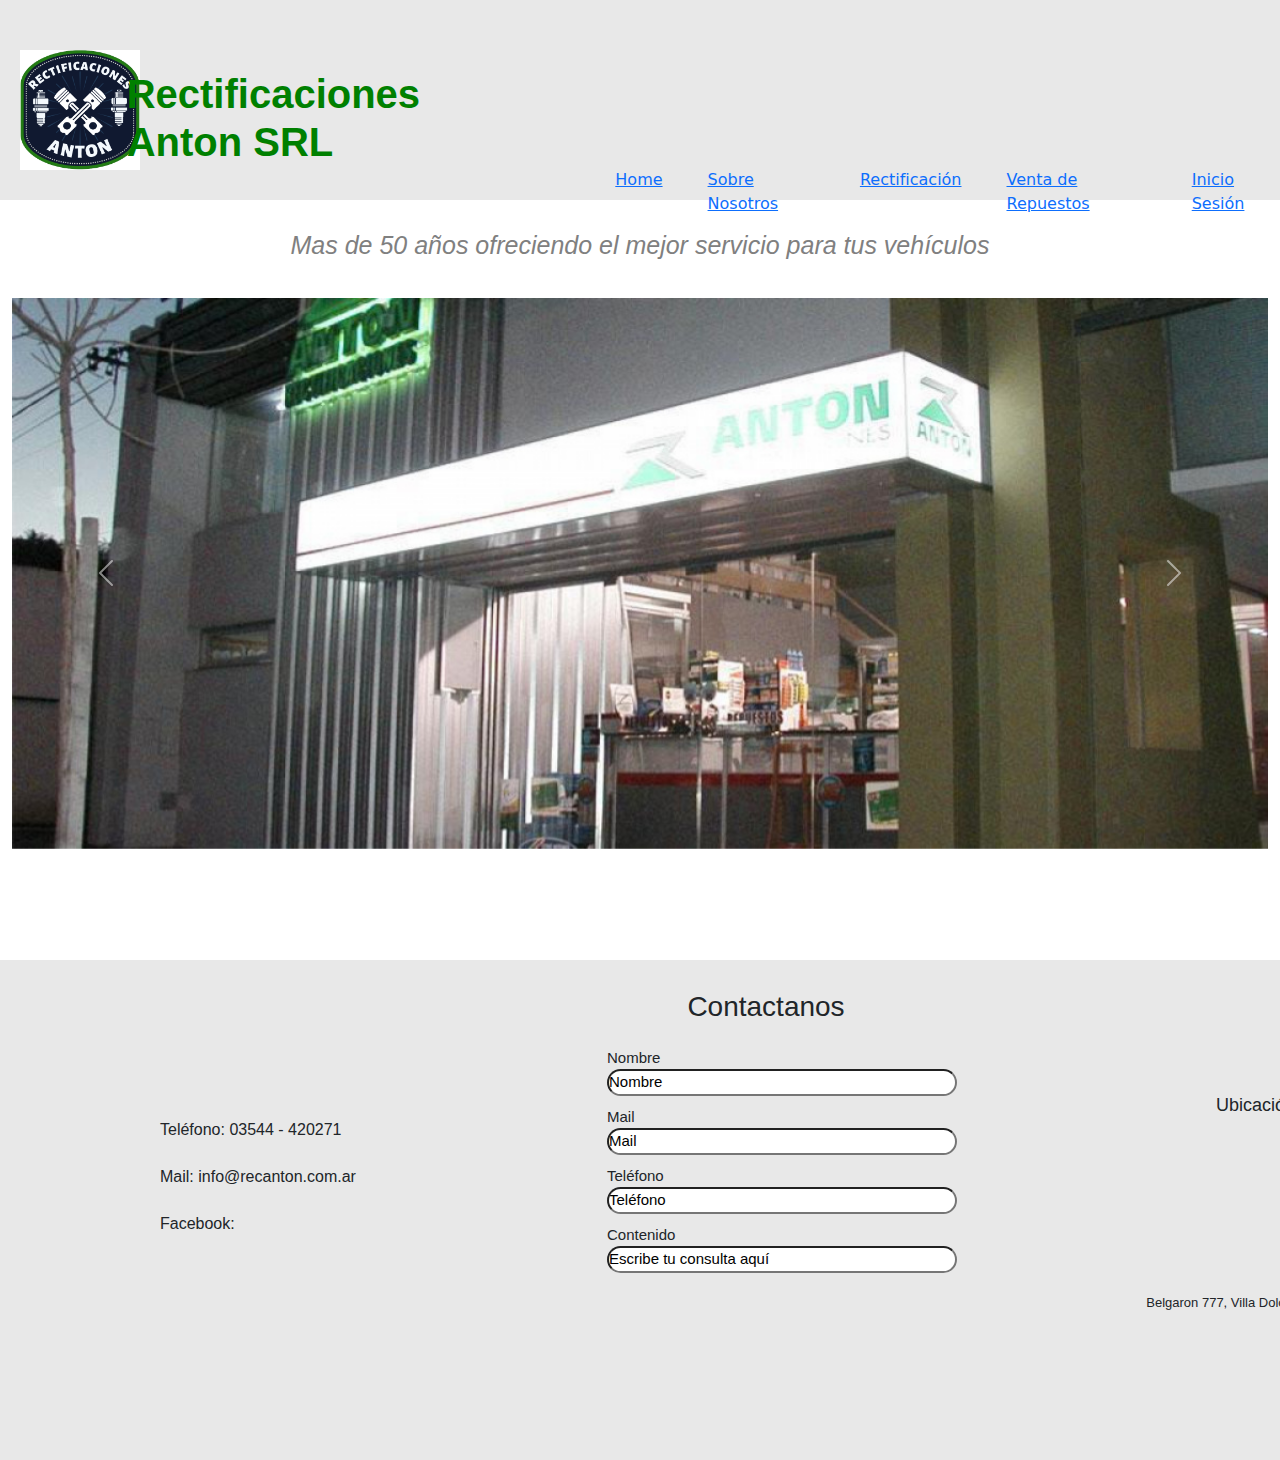
<file: index.html>
<!DOCTYPE html>
<html lang="es">
<head>
    <meta charset="UTF-8">
    <meta http-equiv="X-UA-Compatible" content="IE=edge">
    <meta name="viewport" content="width=device-width, initial-scale=1.0">
    <title>Rectif. Anton</title>
    <link rel="stylesheet" href="/css/bootstrap.min.css">
    <link rel="stylesheet" href="styles/style.css">
    <link rel="shortcut icon" href="Imagenes/RECTIFICACIONES.png" type="image/x-icon">
</head>       
<body>
    <section class="row">
        <header class="header">
            <div class="col-sm-1 col-md-1 col-l-1 col-xl-1 col-xxl-1">
                <img class=imagen src="/asset/imagenes/RECTIFICACIONES.png" alt="Logo de Rectificaciones Anton" width="120" height="120">
            </div>
            <div class="col-sm-2 col-md-4 col-l-4 col-xl-4 col-xxl-4">
                <h1>Rectificaciones Anton SRL</h1>
            </div>
            <div class="col-sm-9 col-md-7 col-l-7 col-xl-7 col-xxl-7">
                <nav class="navbar">
                    <ul class=flex-container>
                        <li class="flex-container"><a href="index.html">Home</a></li>
                        <li class="flex-container"><a href="Sobre-Nosotros.html">Sobre Nosotros</a></li>
                        <li class="flex-container"><a href="Rectificación.html">Rectificación</a></li>
                        <li class="flex-container"><a href="Venta-de-repuestos.html">Venta de Repuestos</a></li>
                        <li class="flex-container"><a href="Inicio-sesión.html">Inicio Sesión</a></li>
                    </ul>
                </nav>
            </div>
        </header> 
    </section>
    <main>
        <div class="container-fluid">
            <h2>Mas de 50 años ofreciendo el mejor servicio para tus vehículos</h2>
            <div id="carouselExample" class="carousel slide">
                <div class="carousel-inner">
                  <div class="carousel-item active">
                    <img src="/asset/imagenes/Hoy.png" class="d-block w-100" alt="Rectificaciones Anton Hoy">
                  </div>
                  <div class="carousel-item">
                    <img src="/asset/imagenes/Casa de repuestos.png" class="d-block w-100" alt="Casa de repuestos">
                  </div>
                  <div class="carousel-item">
                    <img src="/asset/imagenes/Banco de prueba.png" class="d-block w-100" alt="Banco de prueba">
                  </div>
                </div>
                <button class="carousel-control-prev" type="button" data-bs-target="#carouselExample" data-bs-slide="prev">
                  <span class="carousel-control-prev-icon" aria-hidden="true"></span>
                  <span class="visually-hidden">Previous</span>
                </button>
                <button class="carousel-control-next" type="button" data-bs-target="#carouselExample" data-bs-slide="next">
                  <span class="carousel-control-next-icon" aria-hidden="true"></span>
                  <span class="visually-hidden">Next</span>
                </button>
              </div>
        </div>
    </main>
    <footer class="pie">
        <!-- Datos de contacto -->
         <section class="misdatos">
            <h5>Teléfono: 03544 - 420271</h5>
            <h5>Mail: info@recanton.com.ar</h5>
            <h5>Facebook: <a href=""></a></h5>
         </section>
        <!-- Formulario de contacto -->
        <section class="contacto">
            <form action="">
                <h3>Contactanos</h3>
                <ul>
                    <li>
                        <label for="Nombre">Nombre</label>
                        <input type="text" value="Nombre">
                    </li> 
                    <li>
                        <label for="Mail">Mail</label>
                        <input type="text" value="Mail">
                    </li>
                    <li>
                        <label for="Teléfono">Teléfono</label>
                        <input type="text" value="Teléfono">
                    </li>
                    <li>
                        <label for="Contenido">Contenido</label>
                        <input class="textarea" type="text" value="Escribe tu consulta aquí">
                    </li>   
                </ul>
            </form> 
        </section>    
        <!-- Ubicación -->
        <section class="ubicacion">
            <h4>Ubicación</h4>
            <iframe src="https://www.google.com/maps/embed?pb=!1m18!1m12!1m3!1d2826.416381313683!2d-65.18061035332094!3d-31.945944171779228!2m3!1f0!2f0!3f0!3m2!1i1024!2i768!4f13.1!3m3!1m2!1s0x942cd567eb01fbbd%3A0x5f66a5595d18a286!2sAnton%20Rectificaciones%20SRL!5e0!3m2!1ses!2sar!4v1681651913063!5m2!1ses!2sar" width="200" height="150" style="border:0;" allowfullscreen="" loading="lazy" referrerpolicy="no-referrer-when-downgrade"></iframe>
            <h5>Belgaron 777, Villa Dolores - Córdoba</h5>
        </section>
    </footer>
    <script src="/js/bootstrap.bundle.min.js"></script>
</body>
</html>
</file>
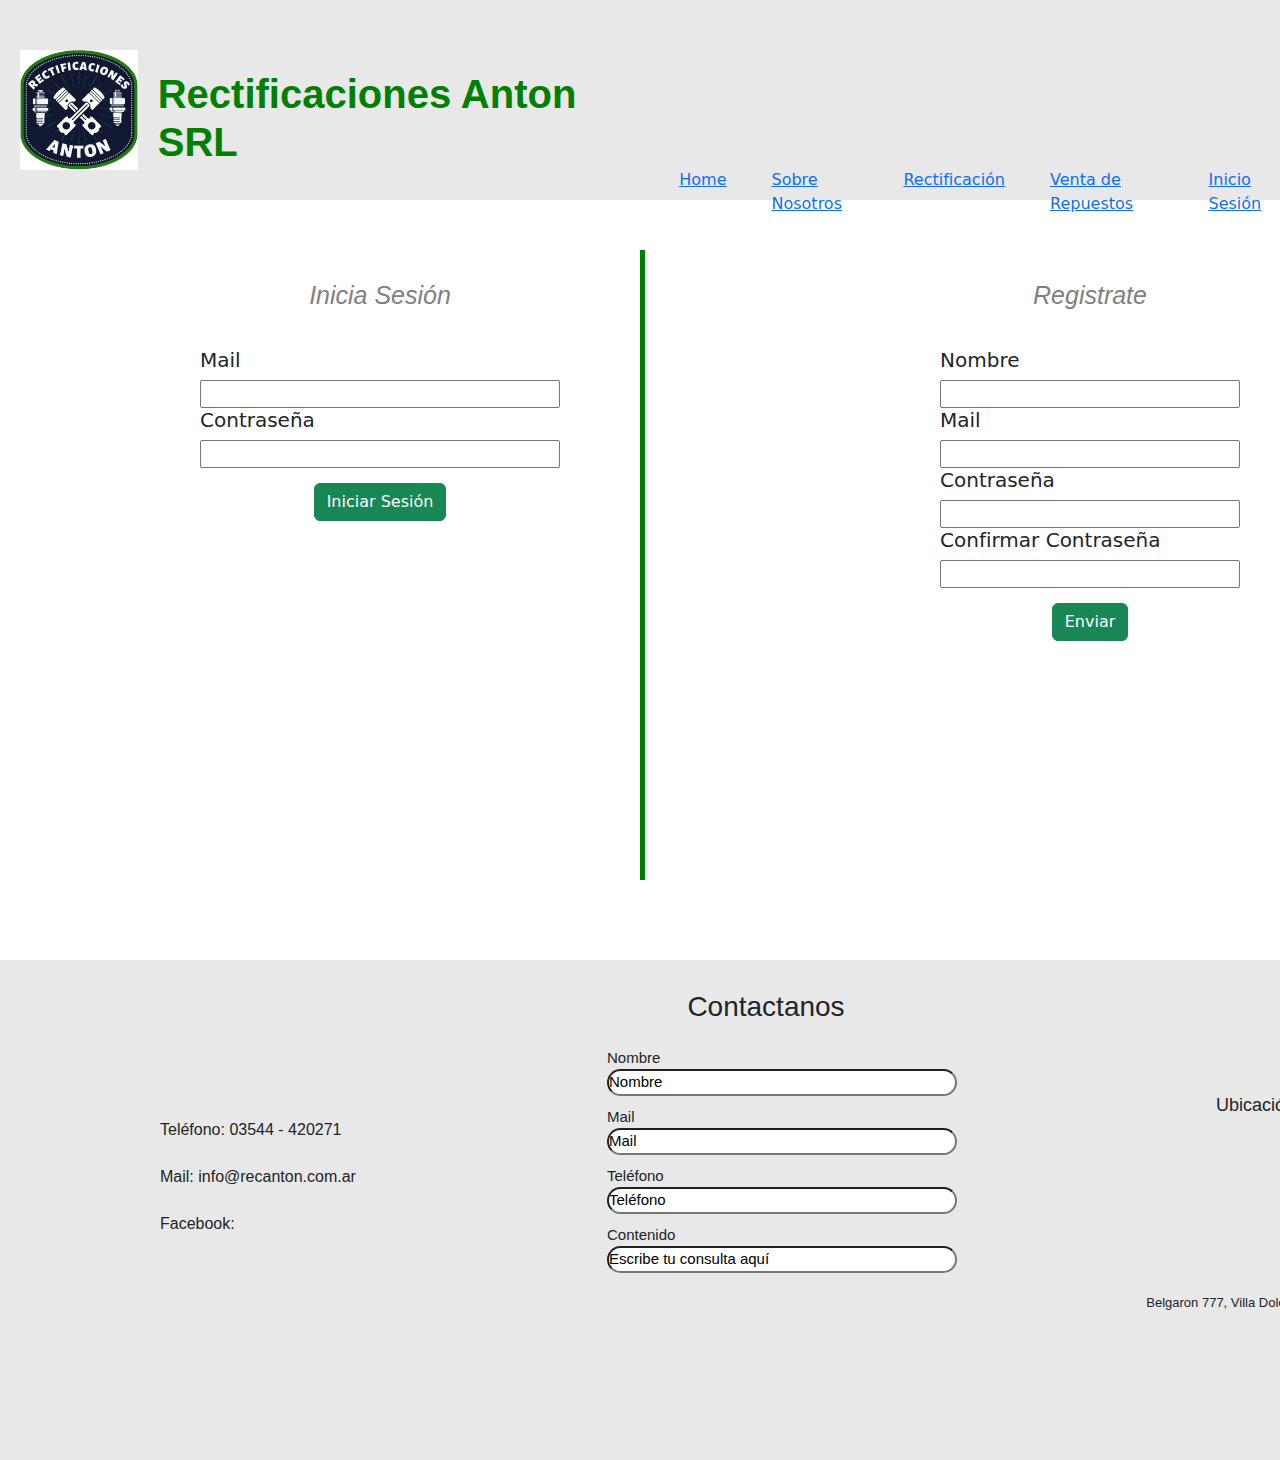
<file: inicio-sesion.html>
<!DOCTYPE html>
<html lang="es">
<head>
    <meta charset="UTF-8">
    <meta http-equiv="X-UA-Compatible" content="IE=edge">
    <meta name="viewport" content="width=device-width, initial-scale=1.0">
    <title>Rectif. Anton</title>
    <link rel="stylesheet" href="/css/bootstrap.min.css">
    <link rel="stylesheet" href="styles/style.css">
    <link rel="shortcut icon" href="Imagenes/RECTIFICACIONES.png" type="image/x-icon">
</head>       
<body>
    <header class="header">
        <img class=imagen src="/asset/imagenes/RECTIFICACIONES.png" alt="Logo de Rectificaciones Anton" width="120" height="120">
        <h1>Rectificaciones Anton SRL</h1>    
        <nav class="navbar">
            <ul class=flex-container>
                <li class="flex-container"><a href="index.html">Home</a></li>
                <li class="flex-container"><a href="Sobre-Nosotros.html">Sobre Nosotros</a></li>
                <li class="flex-container"><a href="Rectificación.html">Rectificación</a></li>
                <li class="flex-container"><a href="Venta-de-repuestos.html">Venta de Repuestos</a></li>
                <li class="flex-container"><a href="Inicio-sesión.html">Inicio Sesión</a></li>
            </ul>
        </nav>
    </header>    
    <main>
        <section class="principal" class="row">
            <div class="inicio" class="col-sm-12 col-md-12 col-l-6 col-xl-6 col-xxl-6">
                <h2>Inicia Sesión</h2>
                <h5>Mail</h5>
                    <input type="email" name="email" id="email">
                <h5>Contraseña</h5>
                    <input type="contraseña">
                    <div class="boton">
                        <button type="button" class="btn btn-success">Iniciar Sesión</button>
                    </div>
            </div>
            <div class="v-line"></div>
            <div class="registro" class="col-sm-12 col-md-12 col-l-6 col-xl-6 col-xxl-6">
                <h2>Registrate</h2>
                <h5>Nombre</h5>
                    <input type="Nombre">
                <h5>Mail</h5>
                    <input type="email" name="email" id="email">
                <h5>Contraseña</h5>
                    <input type="contraseña">
                <h5>Confirmar Contraseña</h5>
                    <input type="contraseña">
                <div class="boton">
                    <button type="button" class="btn btn-success">Enviar</button>
                </div>
            </div>
        </section>
    </main>
    <footer class="pie">
        <!-- Datos de contacto -->
         <section class="misdatos">
            <h5>Teléfono: 03544 - 420271</h5>
            <h5>Mail: info@recanton.com.ar</h5>
            <h5>Facebook: <a href=""></a></h5>
         </section>
        <!-- Formulario de contacto -->
        <section class="contacto">
            <form action="">
                <h3>Contactanos</h3>
                <ul>
                    <li>
                        <label for="Nombre">Nombre</label>
                        <input type="text" value="Nombre">
                    </li> 
                    <li>
                        <label for="Mail">Mail</label>
                        <input type="text" value="Mail">
                    </li>
                    <li>
                        <label for="Teléfono">Teléfono</label>
                        <input type="text" value="Teléfono">
                    </li>
                    <li>
                        <label for="Contenido">Contenido</label>
                        <input class="textarea" type="text" value="Escribe tu consulta aquí">
                    </li>   

                </ul>
            </form> 
        </section>    
        <!-- Ubicación -->
        <section class="ubicacion">
            <h4>Ubicación</h4>
            <iframe src="https://www.google.com/maps/embed?pb=!1m18!1m12!1m3!1d2826.416381313683!2d-65.18061035332094!3d-31.945944171779228!2m3!1f0!2f0!3f0!3m2!1i1024!2i768!4f13.1!3m3!1m2!1s0x942cd567eb01fbbd%3A0x5f66a5595d18a286!2sAnton%20Rectificaciones%20SRL!5e0!3m2!1ses!2sar!4v1681651913063!5m2!1ses!2sar" width="200" height="150" style="border:0;" allowfullscreen="" loading="lazy" referrerpolicy="no-referrer-when-downgrade"></iframe>
            <h5>Belgaron 777, Villa Dolores - Córdoba</h5>
        </section>
    </footer>
    <script src="/js/bootstrap.bundle.min.js"></script>
</body>
</html>
</file>
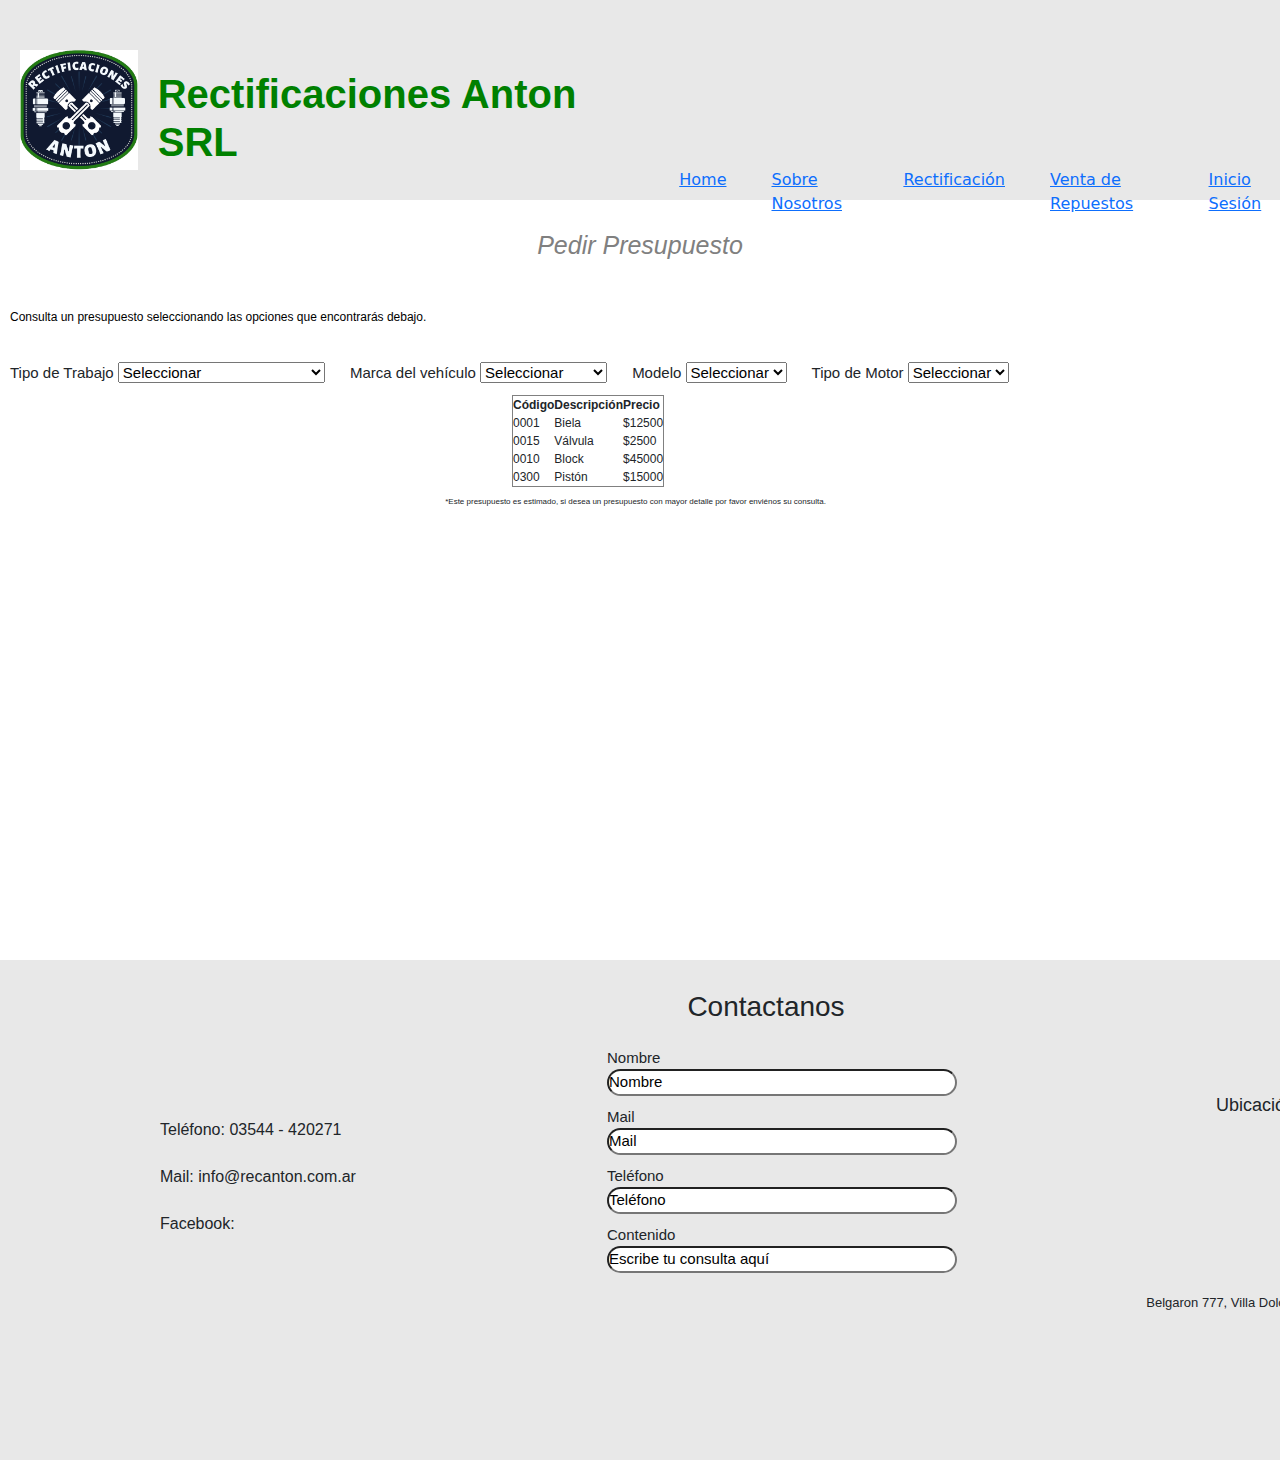
<file: rectificacion.html>
<!DOCTYPE html>
<html lang="es">
<head>
    <meta charset="UTF-8">
    <meta http-equiv="X-UA-Compatible" content="IE=edge">
    <meta name="viewport" content="width=device-width, initial-scale=1.0">
    <title>Rectif. Anton</title>
    <link rel="stylesheet" href="/css/bootstrap.min.css">
    <link rel="stylesheet" href="styles/style.css">
    <link rel="shortcut icon" href="Imagenes/RECTIFICACIONES.png" type="image/x-icon">
</head>       
<body>
    <header class="header">
        <img class=imagen src="/asset/imagenes/RECTIFICACIONES.png" alt="Logo de Rectificaciones Anton" width="120" height="120">
        <h1>Rectificaciones Anton SRL</h1>    
        <nav class="navbar">
            <ul class=flex-container>
                <li class="flex-container"><a href="index.html">Home</a></li>
                <li class="flex-container"><a href="Sobre-Nosotros.html">Sobre Nosotros</a></li>
                <li class="flex-container"><a href="Rectificación.html">Rectificación</a></li>
                <li class="flex-container"><a href="Venta-de-repuestos.html">Venta de Repuestos</a></li>
                <li class="flex-container"><a href="Inicio-sesión.html">Inicio Sesión</a></li>
            </ul>
        </nav>
    </header> 
    <main>
        <section>
            <h2 class="Pedir presupuesto"> Pedir Presupuesto</h2>
            <p>Consulta un presupuesto seleccionando las opciones que encontrarás debajo.</p>
            <div>
                <!-- Tipo de Trabajo -->
                <form  class="Opciones" action="#">
                    <label for="Tipo">Tipo de Trabajo</label>
                    <select name="Tipo de Trabajo" id="Tipo de trabajo">
                        <option value="">Seleccionar</option>
                        <option value="Rectificación Árbol de levas">Rectificación Árbol de levas</option>
                        <option value="Rectificación Biela">Rectificación Biela</option>
                        <option value="Rectificación Block">Rectificación Block</option>
                        <option value="Rectificación Cigüeñal">Rectificación Cigüeñal</option>
                        <option value="Rectificación Pistón">Rectificación Pistón</option>
                    </select>
                </form>
                <!-- Marca del vehículo -->
                <form action="#">
                    <label for="Marca">Marca del vehículo</label>
                    <select name="Marca del vehículo" id="Marca del vehículo">
                        <option value="">Seleccionar</option>
                        <option value="Fiat">Fiat</option>
                        <option value="Ford">Ford</option>
                        <option value="Honda">Honda</option>
                        <option value="Iveco">Iveco</option>
                        <option value="Mercedes Benz">Mercedes Benz</option>
                        <option value="Peugote">Peugote</option>
                        <option value="Volkswagen">Volkswagen</option>
                    </select>
                </form>
                <!-- Modelo -->
                <form action="#">
                    <label for="Modelo">Modelo</label>
                    <select name="Modelo" id="Modelo">
                        <option value="">Seleccionar</option>
                        <option value="Argo">Argo</option>
                        <option value="Fiesta">Fiesta</option>
                        <option value="Civic">Civic</option>
                        <option value="Hi-Way">Hi-Way</option>
                        <option value="Class A">Class A</option>
                        <option value="3008">3008</option>
                        <option value="Up">Up</option>
                    </select>
                </form>
                <!-- Tipo de Motor -->
                <form action="#">
                    <label for="Tipo de Motor">Tipo de Motor</label>
                    <select name="Tipo de Motor" id="Tipo de Motor">
                        <option value="">Seleccionar</option>
                        <option value="1.4">1.4</option>
                        <option value="1.6">1.6</option>
                        <option value="2.0">2.0</option>
                    </select>
                </form>
            </div>
            <!-- Tabla -->
            <div>
                <table border="1">
                    <tbody>
                        <tr>
                            <th>Código</th>
                            <th>Descripción</th>
                            <th>Precio</th>
                        </tr>
                        <tr>
                            <td>0001</td>
                            <td>Biela</td>
                            <td>$12500</td>     
                        </tr>
                        <tr>
                            <td>0015</td>
                            <td>Válvula</td>
                            <td>$2500</td>     
                        </tr>
                        <tr>
                            <td>0010</td>
                            <td>Block</td>
                            <td>$45000</td>     
                        </tr>
                        <tr>
                            <td>0300</td>
                            <td>Pistón</td>
                            <td>$15000</td>     
                        </tr>
                    </tbody>
                </table>
                <h6>*Este presupuesto es estimado, si desea un presupuesto con mayor detalle por favor enviénos su consulta.</h6>
            </div>
        </section>
    </main>
    <footer class="pie">
        <!-- Datos de contacto -->
         <section class="misdatos">
            <h5>Teléfono: 03544 - 420271</h5>
            <h5>Mail: info@recanton.com.ar</h5>
            <h5>Facebook: <a href=""></a></h5>
         </section>
        <!-- Formulario de contacto -->
        <section class="contacto">
            <form action="">
                <h3>Contactanos</h3>
                <ul>
                    <li>
                        <label for="Nombre">Nombre</label>
                        <input type="text" value="Nombre">
                    </li> 
                    <li>
                        <label for="Mail">Mail</label>
                        <input type="text" value="Mail">
                    </li>
                    <li>
                        <label for="Teléfono">Teléfono</label>
                        <input type="text" value="Teléfono">
                    </li>
                    <li>
                        <label for="Contenido">Contenido</label>
                        <input class="textarea" type="text" value="Escribe tu consulta aquí">
                    </li>   

                </ul>
            </form> 
        </section>    
        <!-- Ubicación -->
        <section class="ubicacion">
            <h4>Ubicación</h4>
            <iframe src="https://www.google.com/maps/embed?pb=!1m18!1m12!1m3!1d2826.416381313683!2d-65.18061035332094!3d-31.945944171779228!2m3!1f0!2f0!3f0!3m2!1i1024!2i768!4f13.1!3m3!1m2!1s0x942cd567eb01fbbd%3A0x5f66a5595d18a286!2sAnton%20Rectificaciones%20SRL!5e0!3m2!1ses!2sar!4v1681651913063!5m2!1ses!2sar" width="200" height="150" style="border:0;" allowfullscreen="" loading="lazy" referrerpolicy="no-referrer-when-downgrade"></iframe>
            <h5>Belgaron 777, Villa Dolores - Córdoba</h5>
        </section>
    </footer>
    <script src="/js/bootstrap.bundle.min.js"></script> 
</body>
</html>
</file>
<file: styles/style.css>
*{
    padding: 0;
    margin: 0;
    box-sizing: border-box;
}
.header{
    display: flex;
    flex-direction: row;
    background-color: rgb(232, 232, 232);
    height: 200px;
    width: 100%;
}
header h1{
    color: green;
    font-family: Helvetica;
    font-size:40px;
    font-weight: bolder;
    padding: 20px;
    padding-right: 0;
    margin-top: 50px;
 }
header .imagen{
    margin-top: 50px;
    margin-left: 20px;
}
.navbar .flex-container{
    display: flex;
    flex-direction: row;
    justify-content:left;
    gap: 20px;
    margin-top: 80px;
    margin-left: 25px;
    list-style: none;
}
main{
    height: 750px;
}
body h2 {
    color: gray;
    font-family:Helvetica;
    font-size: 25px;
    font-style: italic;
    padding: 30px;
    display: flex;
    justify-content: center;
}
p{
    font-family:Helvetica;
    font-size: 12px;
    color: black;
    padding: 10px;
}
form{
    font-size: medium;
    font-family:Helvetica;
    font-size: 15px;
    display: inline-block;
    padding: 10px;
}
table{
    font-family: Helvetica;
    font-size: 12px;
    border-color: gray;
    padding: 25px;
   margin-left: 40%;
} 
h6{
    font-family: Helvetica;
    font-size: 8px;
    padding: 10px;
    padding-bottom: 30px;
    margin-left: 34%;
}
.principal{
    display: grid;
    grid-template-columns: 180px 380px 380px 300px 180px;
    grid-template-rows: 50px 50px 50px 50px 50px;
    grid-auto-flow: column;
}
.v-line{
    border-left: thick solid green;
    height:70%;
    left: 50%;
    position: absolute;
    margin-top: 50px
}
.inicio{
    display: grid;
    grid-column: 2;
    grid-row: 2;
    margin-left: 20px;
}
.inicio .boton{
    padding-top: 15px;
    display: flex;
    flex-direction: row;
    justify-content: center;
}
.registro{
    display: grid;
    grid-column: 4;
    grid-row: 2;
}
.registro .boton{
    padding-top: 15px;
    display: flex;
    flex-direction: row;
    justify-content: center;
}
.pie{
    display: grid;
    grid-template-columns: 100px 350px 100px 350px 100px 350px 100px;
    grid-template-rows: 50px 50px 50px;
    grid-auto-flow: column;
    background-color:  rgb(232, 232, 232);
    font-family:Helvetica;
    height: 500px;
    width: 100%;
    margin: 0;
    margin-top: 10px;
    margin-right: 0;
    padding: 0;
}
.misdatos{
    display: grid;
    grid-column-start: 2;
    grid-column-end: 3;
    grid-row: 1;
    margin: 50px;
    padding-top: 100px;
}
.misdatos h5{
    padding: 10px;
    font-size: medium;
}
.contacto{
    text-align: center;
    font-family: helvetica;
    display: grid;
    grid-column-start: 4;
    grid-column-end: 5;
    grid-row: 1;
    margin: 10px;
}
.contacto h3{
    padding: 10px;
}
.contacto ul li{
    list-style: none;
    padding: 5px;
    text-align: left;
}
.contacto ul li input{
    border-radius: 50px;
    align-content: center;
    width: 350px;
}
.contacto ul li textarea{
    border-radius: 10px;
    width: 350px;
    height: 500px;
    height: fit-content;
}
.ubicacion{
    text-align: right;
    font-family: helvetica;
    display: grid;
    grid-column-start: 6;
    grid-column-end: 7;
    grid-row: 1;
    margin: 35px;
    padding-top: 100px;
}
.ubicacion iframe{
    margin: 10px;
    margin-left: 120px;
}
.ubicacion h4{
    font-size: large;
    margin-right: 70px;
}
.ubicacion h5{
    font-size: small;
}
</file>
